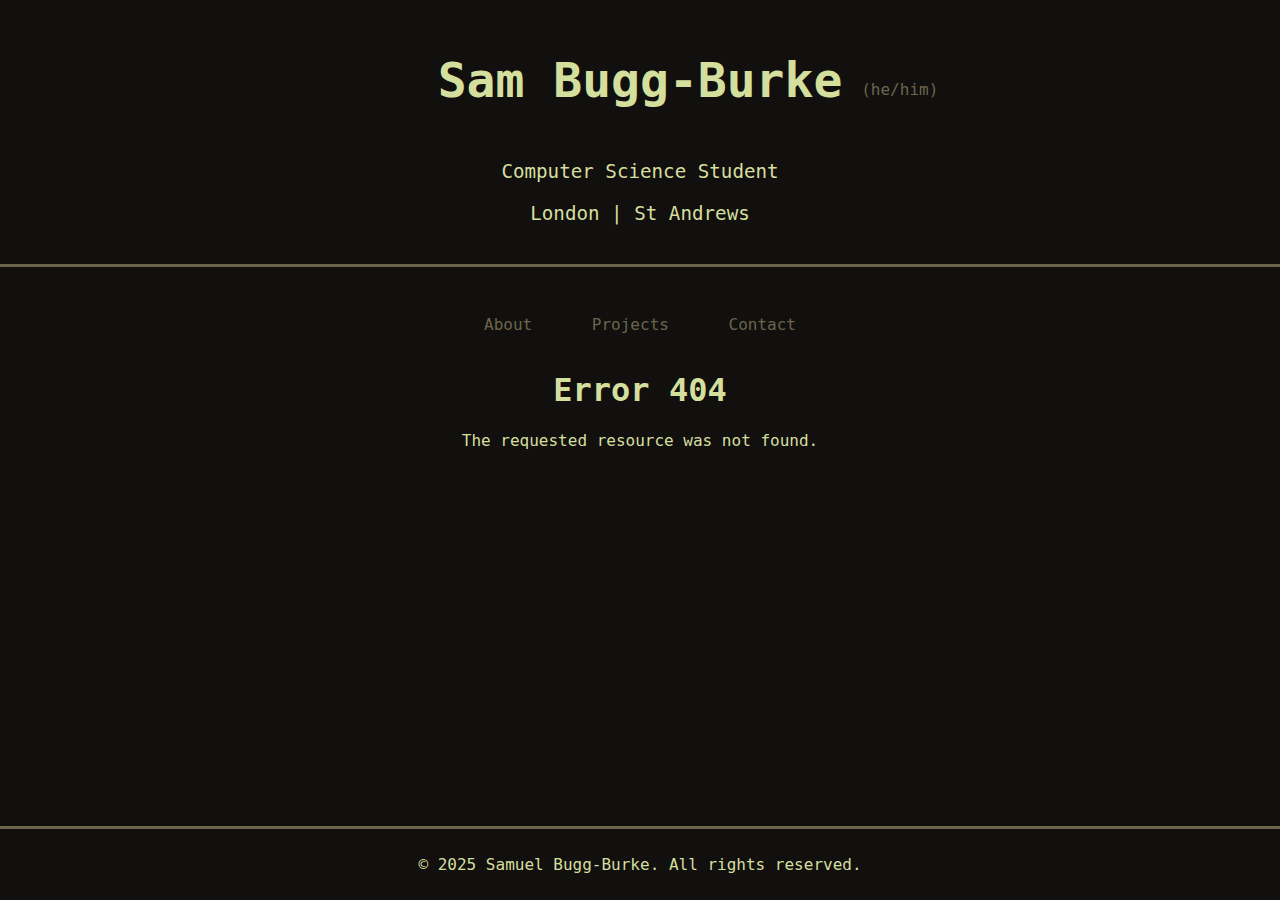
<file: index.html>
<!DOCTYPE html>
<html lang="en">
<head>
    <meta charset="UTF-8">
    <meta name="viewport" content="width=device-width, initial-scale=1.0">
    <title>Sam Bugg-Burke</title>
    <link rel="stylesheet" href="/static/styles.css">
    <script type="module" src="/static/index.js"></script>
</head>
<body>
<header>
    <div class="name">
        <h1>Sam Bugg-Burke</h1>
        <span class="pronouns">(he/him)</span>
    </div>
    <p>Computer Science Student</p>
    <p>London | St Andrews</p>
</header>

<nav>
    <ul>
        <li><a spa href="/#about">About</a></li>
        <li><a spa href="/#projects">Projects</a></li>
        <li><a spa href="/#contact">Contact</a></li>
    </ul>
</nav>

<main>
    <noscript>Enable JS you fuckwit.</noscript>
    <!--
    CONTENT GOES IN HERE
    -->
</main>

<footer>
    <p>&copy; 2025 Samuel Bugg-Burke. All rights reserved.</p>
</footer>

<!-- ======================================================================= -->
<!--   COMPONENTS - THESE ARE NOT DISPLAYED AND ARE REMOVED BY THE ROUTER    -->
<!-- Components must be direct children of div#components. They must have
     an id, and they must be divs themselves.                                -->
<!-- ======================================================================= -->
<div hidden id="components">

<!-- ============================== HOME PAGE ============================== -->
<div id="home">
    <div class="content">
        <section id="about">
            <div class="blog-wrapper text-center">
                <h2>About Me</h2>
                <p>
                    Hi, I'm Sam, a second year Computer Science student at the University of St Andrews.
                    Here you will find some of the projects I've been working on, including some
                    coursework if I think its interesting enough.
                </p>
                <p>
                    My interests include computer graphics, video game development and Linux.
            </div>
        </section>

        <section id="projects">
            <h2>Projects</h2>
            <div class="tile">
                <a spa href="blogs/race2">
                    <h3>Hitch-Hiking Race Tracker</h3>
                    <p>A bespoke React app that tracks teams in a hitch-hiking race across Europe.</p>
                </a>
            </div>
            <div class="tile">
                <a spa href="blogs/game-engine">
                    <h3>Game Engine with SDL2 & OpenGL</h3>
                    <p>A custom game engine built in C++, because no one told me not to.</p>
                </a>
            </div>
            <div class="tile">
                <a spa href="blogs/this-site">
                    <h3>This Website</h3>
                    <p>I'm going to be honest, I'm not a webdev fan. But hey, here is a website!</p>
                </a>
            </div>
        </section>

        <section id="contact">
            <h2>Contact</h2>
            <p><a href="mailto:samuelpburke@outlook.com">samuelpburke@outlook.com</a></p>
            <p><a href="https://github.com/sam007burke">github.com/sam007burke</a></p>
            <p><a href="https://www.linkedin.com/in/samuel-bugg-burke-811364245/">linkedin.com</a></p>
        </section>
    </div>
</div>

<!-- ============================== BLOG PAGE ============================== -->
<div id="blog">
    <div class="content"></div>
</div>

<!-- ============================== 404 PAGE =============================== -->
<div id="page404">
    <div class="content">
        <h1>Error 404</h1>
        <p>The requested resource was not found.</p>
    </div>
</div>
</div>

<!-- ======================================================================= -->
<!--                            ADDITIONAL SHITE                             -->
<!-- Like other components that are not exclusive to a page etc...           -->
<!-- ======================================================================= -->
<div hidden id="additional-components">

    <!-- =============================== LOADER ================================ -->
    <div id="loader">
        <span class="loader"></span>
    </div>
</div>

<!-- ======================================================================= -->
<!--                                SPA ROUTER                               -->
<!-- ======================================================================= -->
<spa-router hidden path="/" element="home">
    <spa-route path="/blogs">
        <spa-route path="/*" element="blog"></spa-route>
    </spa-route>
</spa-router>

</body>
</html>
</file>
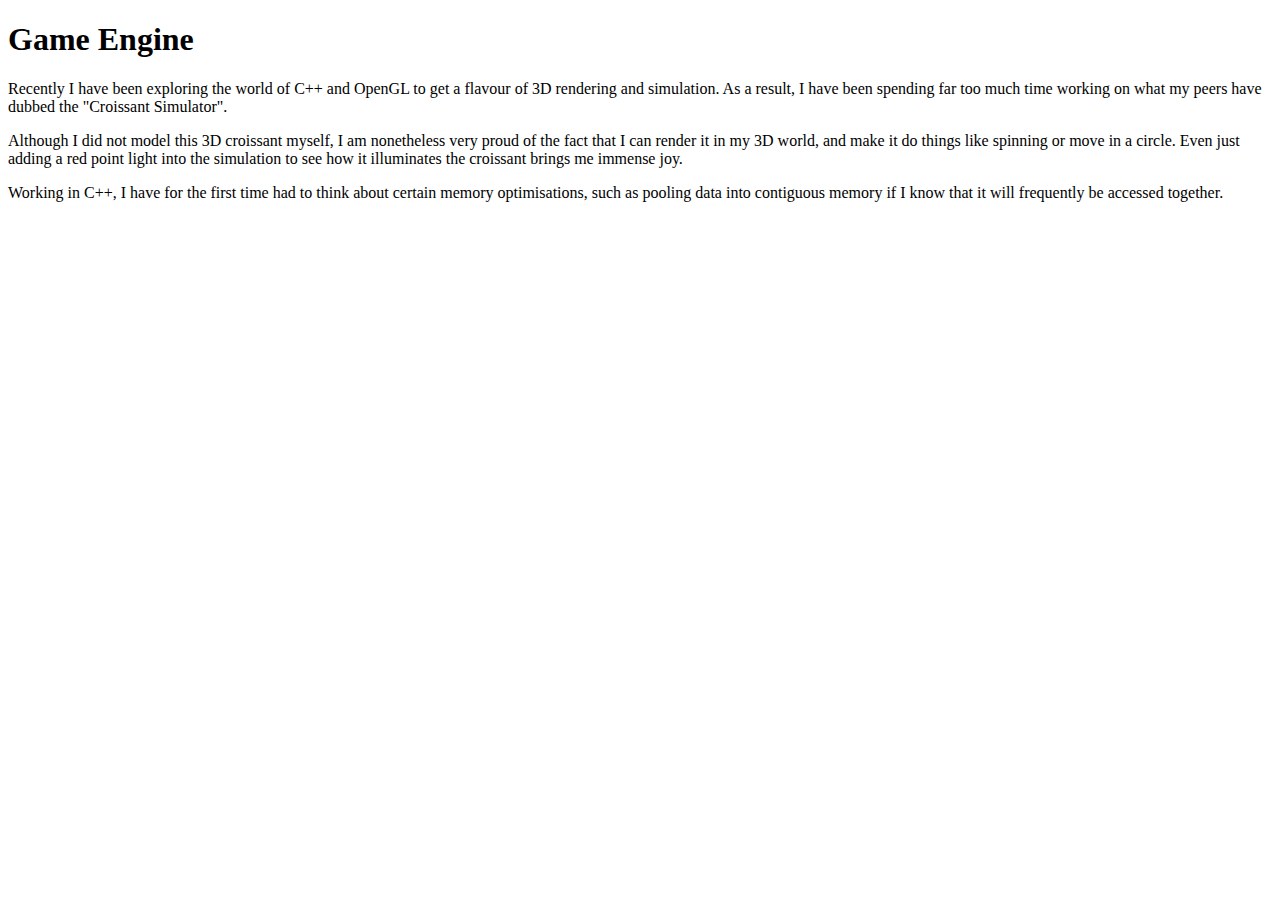
<file: static/pages/blogs/game-engine.html>
<!doctype html>
<html lang="en">
<head>
    <meta charset="UTF-8">
    <meta name="viewport" content="width=device-width, initial-scale=1">
    <title>Blog - Game Engine</title>
</head>
<body>
<div class="blog-wrapper">

    <h1>Game Engine</h1>

    <p>
        Recently I have been exploring the world of C++ and OpenGL
        to get a flavour of 3D rendering and simulation. As a result,
        I have been spending far too much time working on what my peers
        have dubbed the "Croissant Simulator".
    </p>

    <p>
        Although I did not model this 3D croissant myself, I am nonetheless
        very proud of the fact that I can render it in my 3D world, and make
        it do things like spinning or move in a circle. Even just adding a
        red point light into the simulation to see how it illuminates the
        croissant brings me immense joy.
    </p>

    <p>
        Working in C++, I have for the first time had to think about certain
        memory optimisations, such as pooling data into contiguous memory
        if I know that it will frequently be accessed together.
    </p>

</div>
</body>
</html>
</file>
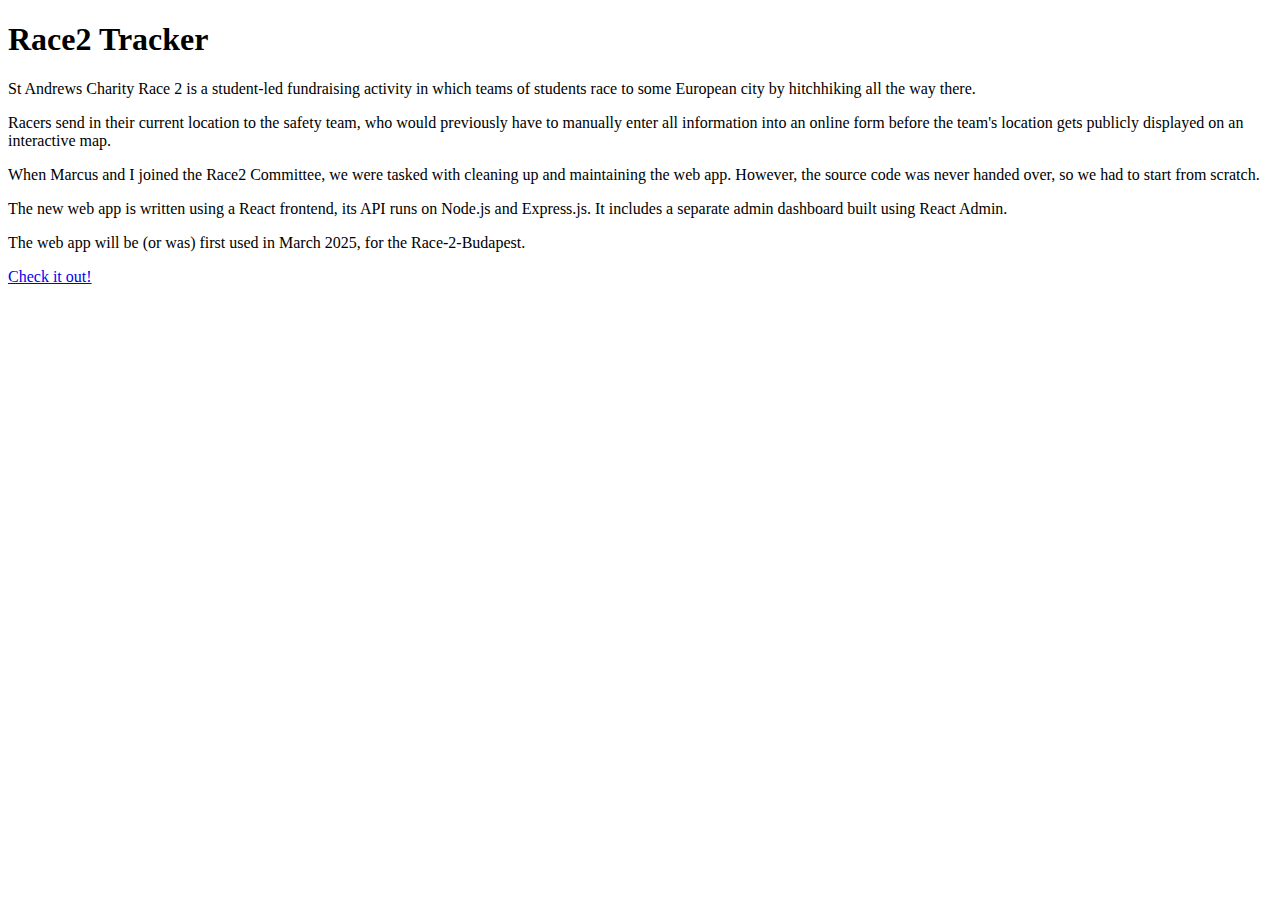
<file: static/pages/blogs/race2.html>
<!doctype html>
<html lang="en">
<head>
    <meta charset="UTF-8">
    <meta name="viewport" content="width=device-width, initial-scale=1">
    <title>Blog - Race2</title>
</head>
<body>
<div class="blog-wrapper">

    <h1>Race2 Tracker</h1>

    <p>
        St Andrews Charity Race 2 is a student-led fundraising activity
        in which teams of students race to some European city by
        hitchhiking all the way there.
    </p>

    <p>
        Racers send in their current location to the safety team, who would
        previously have to manually enter all information into an online form before the
        team's location gets publicly displayed on an interactive map.
    </p>

    <p>
        When Marcus and I joined the Race2 Committee, we were
        tasked with cleaning up and maintaining
        the web app. However, the source code was
        never handed over, so we had to start from scratch.
    </p>

    <p>
        The new web app is written using a React frontend, its API runs on
        Node.js and Express.js. It includes a separate admin dashboard
        built using React Admin.
    </p>

    <p>
        The web app will be (or was) first used in March 2025, for the Race-2-Budapest.
    </p>

    <a href="https://race2.org.uk">Check it out!</a>

</div>
</body>
</html>
</file>
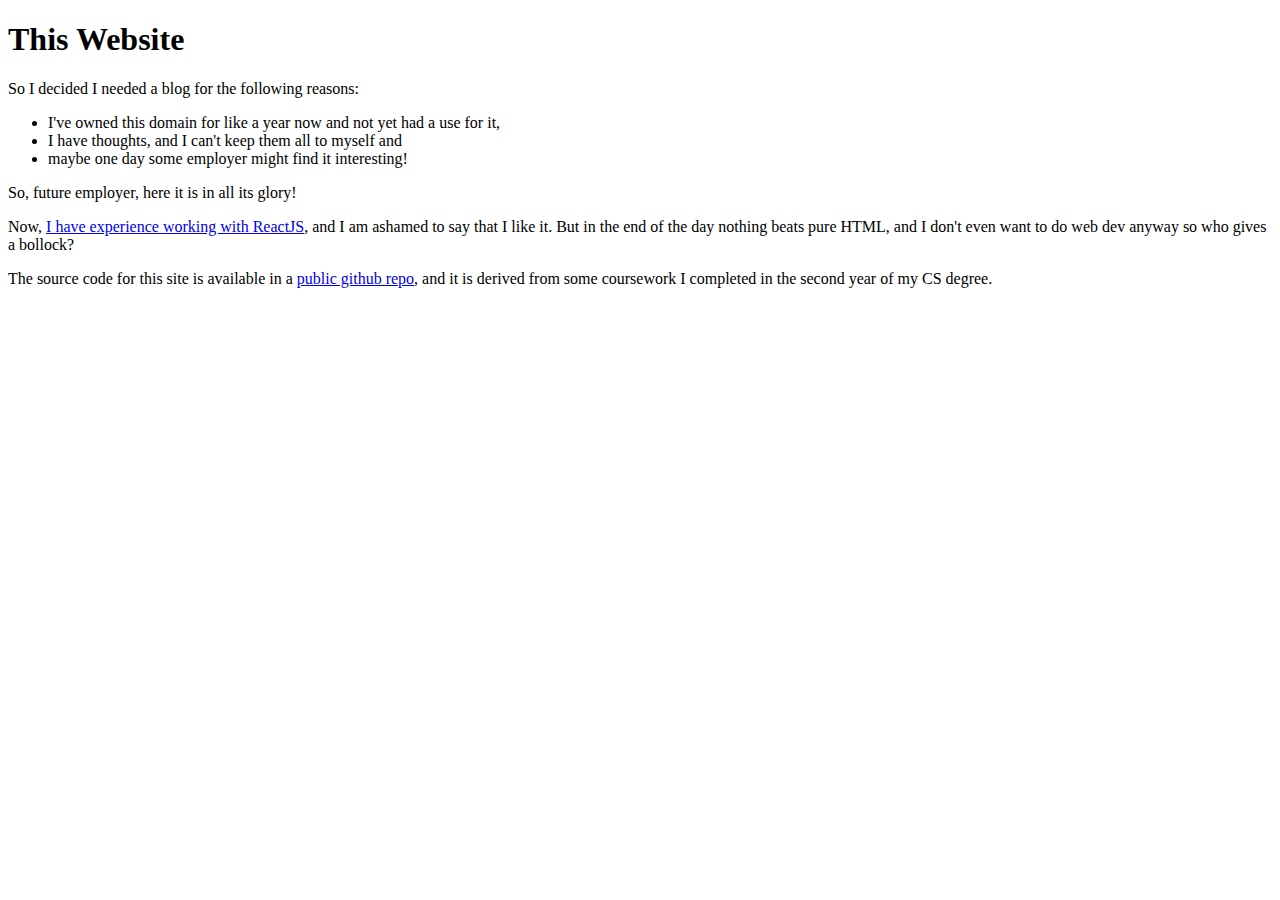
<file: static/pages/blogs/this-site.html>
<!DOCTYPE html>
<html lang="en">
<head>
    <meta charset="UTF-8">
    <meta name="viewport" content="width=device-width, initial-scale=1.0">
    <title>Blog - This Website</title>
</head>
<body>
<div class="blog-wrapper">
    <h1>This Website</h1>

    <p>So I decided I needed a blog for the following reasons:</p>

    <ul>
        <li>I've owned this domain for like a year now and not yet had a use for it,</li>
        <li>I have thoughts, and I can't keep them all to myself and</li>
        <li>maybe one day some employer might find it interesting!</li>
    </ul>

    <p>So, future employer, here it is in all its glory!</p>

    <p>
        Now, <a href="https://race2.org.uk">I have experience working with ReactJS</a>, and I am ashamed to say that I like it.
        But in the end of the day nothing beats pure HTML, and I don't even want to do web dev anyway so
        who gives a bollock?
    </p>

    <p>
        The source code for this site is available in a <a href="https://github.com/sam007burke/samuelburke.co.uk">public github repo</a>,
        and it is derived from some coursework I completed in the second year of my CS degree.
    </p>
</div>
</body>
</html>
</file>
<file: static/styles.css>
/* Define color scheme for easy control */
:root {
    --bg-colour: #12100e;
    --bg-colour-hover: #1c1902;
    --text-colour: #D4DF9E;
    --accent-colour: #6B654B;
    --secondary-colour: #4A4B2F;
    --tile-bg: #30321C;
    --tile-border: #4A4B2F;
    --tile-shadow: #22231c;
    --font-mono: 'Press Start 2P', monospace;
}

/* Apply dark mode styles */
body {
    background-color: var(--bg-colour);
    color: var(--text-colour);
    font-family: var(--font-mono);
    text-align: center;
    margin: 0;
    padding: 0;
    min-height: 100vh;
    display: flex;
    flex-direction: column;
}

main {
    flex-grow: 1;
}

header {
    padding: 20px;
    font-size: 1.5rem;
    border-bottom: 3px solid var(--accent-colour);
}

header p {
    font-size: 1.2rem;
}

nav {
    margin-top: 2rem;
}

nav ul {
    list-style: none;
    padding: 0;
}

nav ul li {
    display: inline;
    margin: 0 15px;
}

nav a {
    padding: 10px;
}

a:not(.tile) {
    color: var(--accent-colour);
    text-decoration: none;
    transition: ease 0.2s;
}

a:not(.tile):hover {
    text-decoration: underline;
}

section {
    padding: 20px;
}

.tile a {
    text-decoration: none;
    color: var(--text-colour);
    width: 100%;
    height: 100%;
    display: block;
}

.tile a:hover {
    text-decoration: none;
}

.tile {
    background: var(--tile-bg);
    border: 3px solid var(--tile-border);
    padding: 15px;
    margin: 15px auto;
    box-shadow: 5px 5px 0 var(--tile-shadow);
    text-transform: uppercase;
    transition: ease-in 0.1s;
    width: 80%;
    max-width: 300px;
    min-height: 180px;
    display: inline-block;
    vertical-align: top;
}

.tile:hover {
    scale: 1.01;
}

footer {
    margin-top: 20px;
    padding: 10px;
    border-top: 3px solid var(--accent-colour);
}

div.name {
    position: relative;
    display: inline-block;
}

.pronouns {
    position: absolute;
    color: var(--accent-colour);
    font-size: 1rem;
    bottom: 2.6rem;
    right: -6rem;
}

.blog-wrapper {
    max-width: 800px;
    width: 100%;
    margin: 0 auto;
    text-align: left;
    padding: 1rem;
    box-sizing: border-box;
}

.blog-wrapper h1 {
    text-align: center;
}

.text-center {
    text-align: center;
}

/* ========================================================================== */
/*                               LOADER SPINNER                               */
/* ========================================================================== */

.loader {
    width: 48px;
    height: 48px;
    border-radius: 50%;
    display: block;
    position: absolute;
    border: 10px solid;
    box-sizing: border-box;
    animation: animloader 1s linear infinite alternate;
    top: 50vh;
    left: 50vw;
    transform: translate(-50%, -50%);
}
@keyframes animloader {
    0% {
        border-color: var(--secondary-colour) rgba(255, 255, 255, 0) rgba(255, 255, 255, 0) rgba(255, 255, 255, 0);
    }
    33% {
        border-color: var(--secondary-colour) var(--secondary-colour) rgba(255, 255, 255, 0) rgba(255, 255, 255, 0);
    }
    66% {
        border-color: var(--secondary-colour) var(--secondary-colour) var(--secondary-colour) rgba(255, 255, 255, 0);
    }
    100% {
        border-color: var(--secondary-colour) var(--secondary-colour) var(--secondary-colour) var(--secondary-colour);
    }
}
</file>
